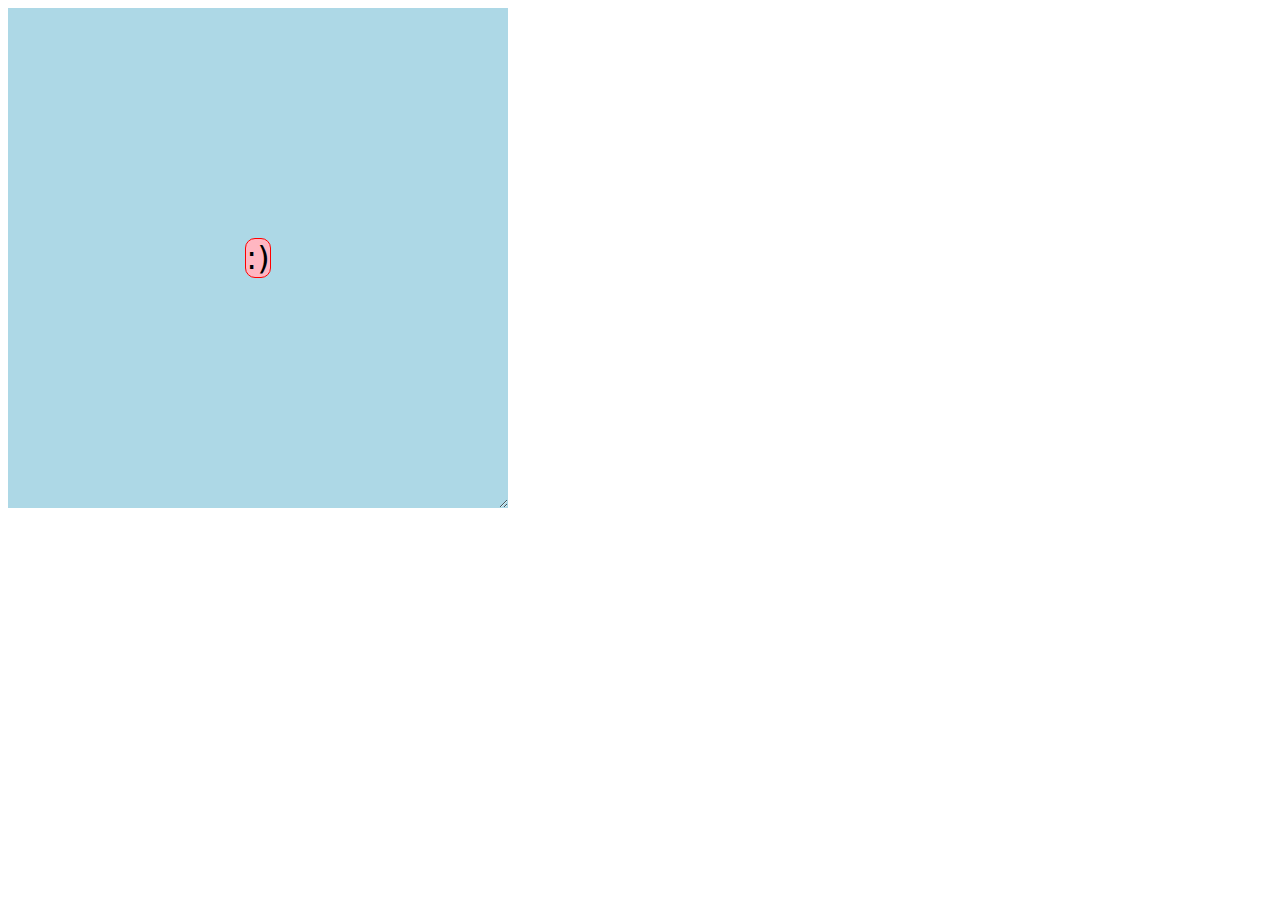
<file: centered.html>
<!DOCTYPE html>
<html lang="en">
<head>
    <meta charset="UTF-8">
    <meta http-equiv="X-UA-Compatible" content="IE=edge">
    <meta name="viewport" content="width=device-width, initial-scale=1.0">
    <title>Centered Horizontally and Vertically</title>
    <link rel="stylesheet" href="styles/centered.css">
</head>
<body>
    <div class="parent" >
        <div class="child" contenteditable>:)</div>
      </div>
</body>
</html>
</file>
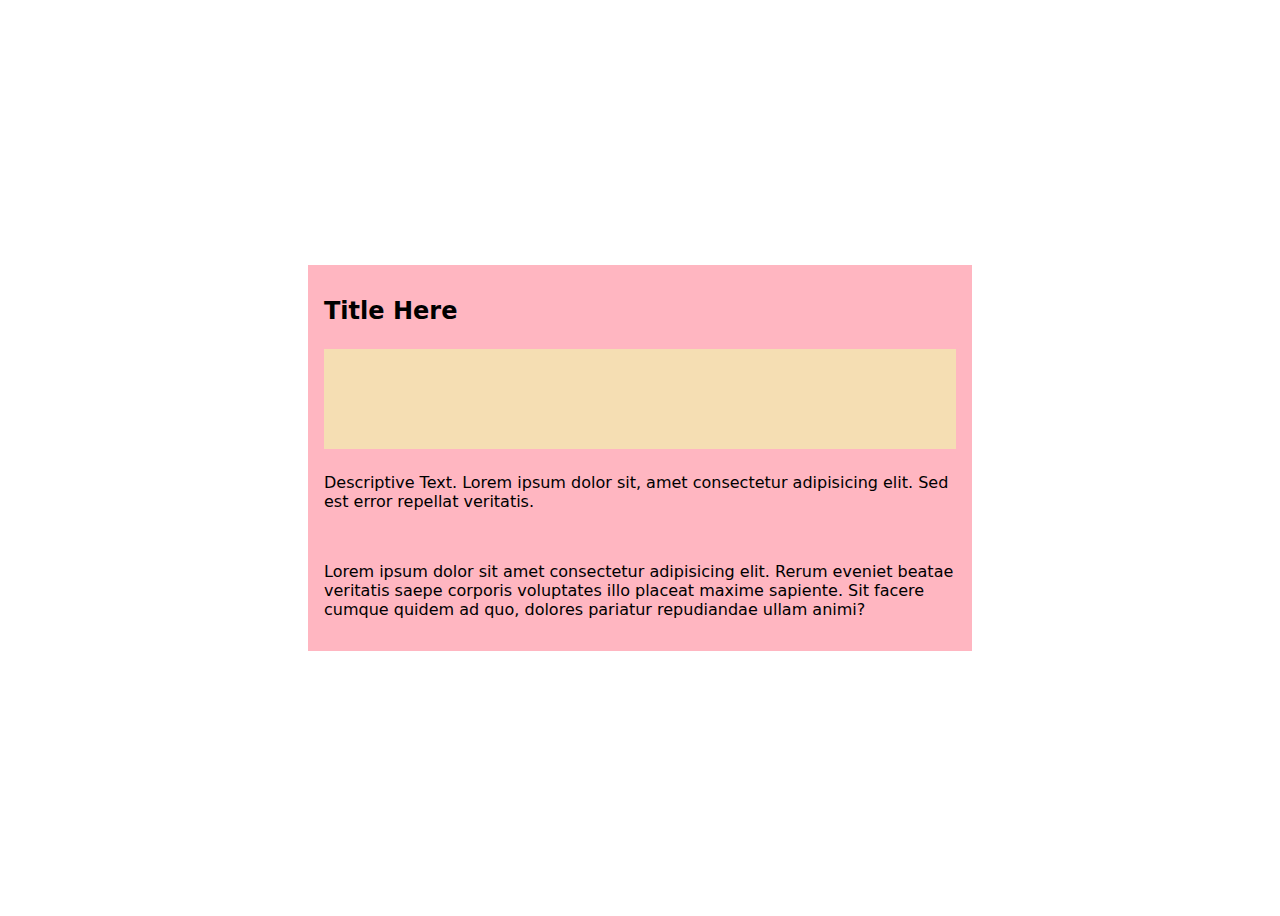
<file: clamping-your-style.html>
<!DOCTYPE html>
<html lang="en">
<head>
    <meta charset="UTF-8">
    <meta http-equiv="X-UA-Compatible" content="IE=edge">
    <meta name="viewport" content="width=device-width, initial-scale=1.0">
    <title>Document</title>
    <link rel="stylesheet" href="styles/clamping.css">
</head>
<body>
    <div class="card">
        <h1>Title Here</h1>
        <div class="visual"></div>
        <p>Descriptive Text. Lorem ipsum dolor sit, amet consectetur adipisicing elit. Sed est error repellat veritatis.</p>
        <br/>
        <p>Lorem ipsum dolor sit amet consectetur adipisicing elit. Rerum eveniet beatae veritatis saepe corporis voluptates illo placeat maxime sapiente. Sit facere cumque quidem ad quo, dolores pariatur repudiandae ullam animi?</p>
      </div>
</body>
</html>
</file>
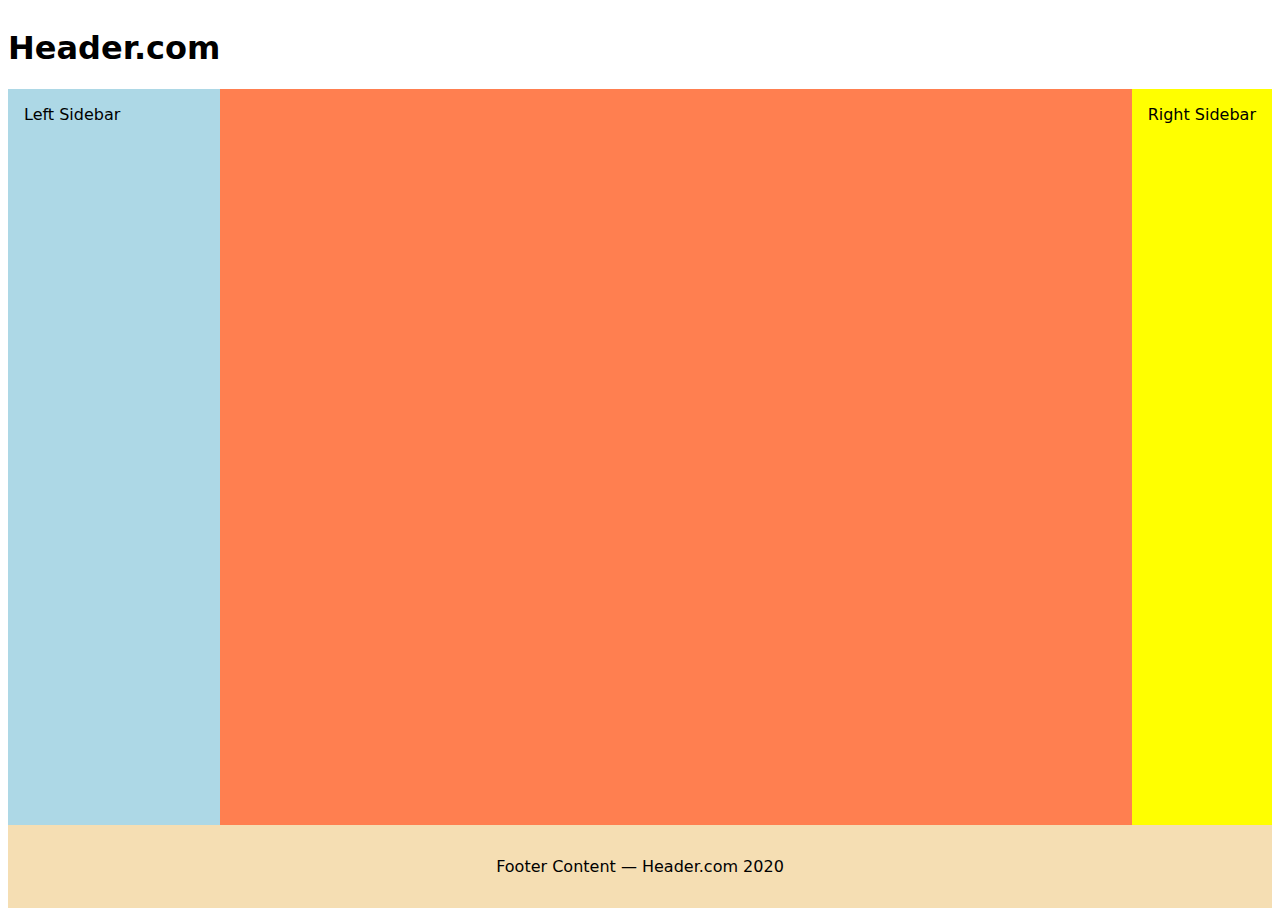
<file: holy-grail.html>
<!DOCTYPE html>
<html lang="en">
<head>
    <meta charset="UTF-8">
    <meta http-equiv="X-UA-Compatible" content="IE=edge">
    <meta name="viewport" content="width=device-width, initial-scale=1.0">
    <title>Document</title>
    <link rel="stylesheet" href="styles/holy-grail.css">
</head>
<body>
    <header><h1 contenteditable>Header.com</h1></header>
<div class="left-sidebar" contenteditable>Left Sidebar</div>
<main contenteditable></main>
<div class="right-sidebar" contenteditable>Right Sidebar</div>
<footer contenteditable>Footer Content — Header.com 2020</footer>
</body>
</html>
</file>
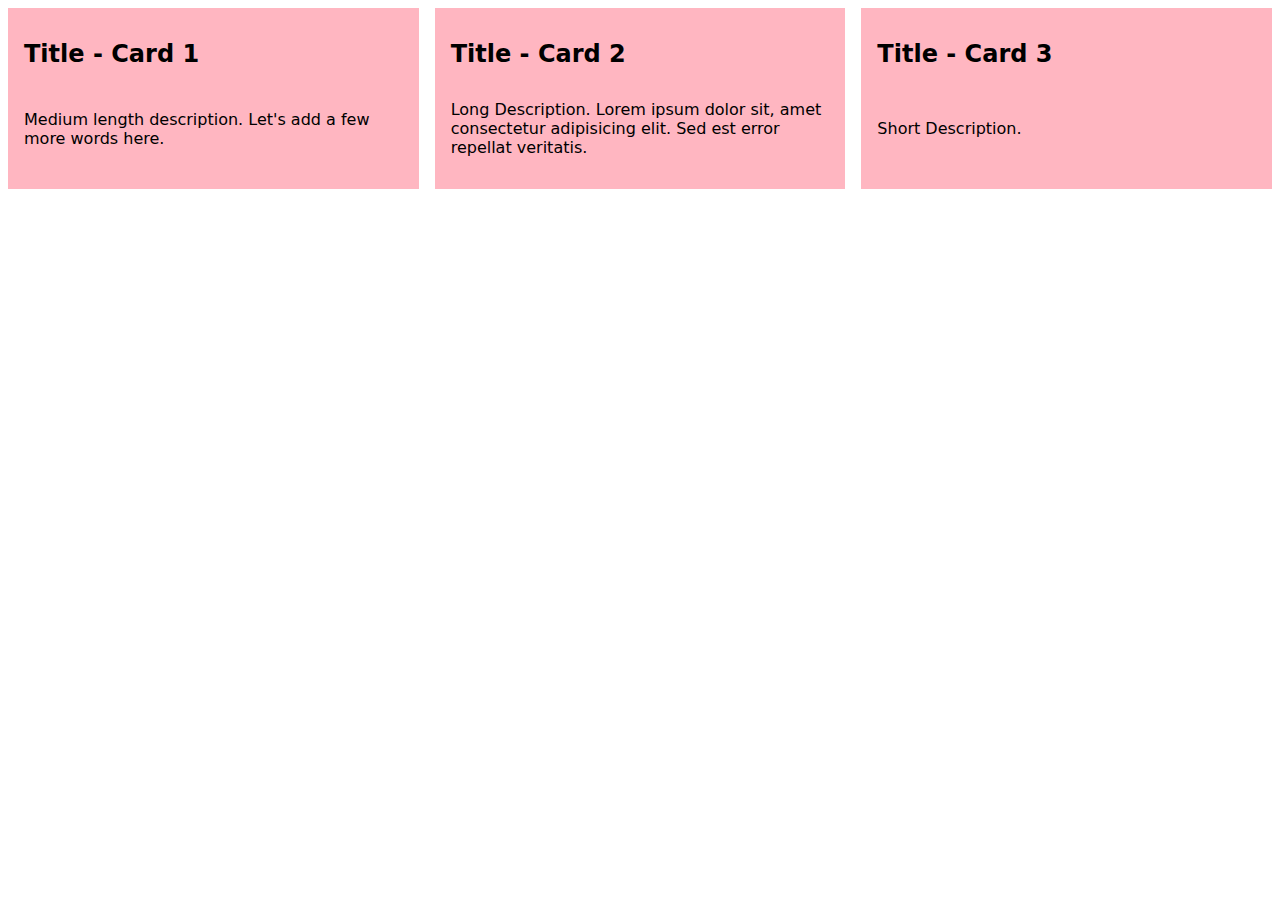
<file: line-it-up.html>
<!DOCTYPE html>
<html lang="en">
<head>
    <meta charset="UTF-8">
    <meta http-equiv="X-UA-Compatible" content="IE=edge">
    <meta name="viewport" content="width=device-width, initial-scale=1.0">
    <link rel="stylesheet" href="styles/line-it-up.css">
    <title>Line It Up</title>
</head>
<body>
    <div class="card">
        <h1>Title - Card 1</h1>
        <p>Medium length description. Let's add a few more words here.</p>
        <div class="visual"></div>
      </div>
      <div class="card">
        <h1>Title - Card 2</h1>
        <p>Long Description. Lorem ipsum dolor sit, amet consectetur adipisicing elit. Sed est error repellat veritatis.</p>
        <div class="visual"></div>
      </div>
      <div class="card">
        <h1>Title - Card 3</h1>
        <p>Short Description.</p>
        <div class="visual"></div>
      </div>
</body>
</html>
</file>
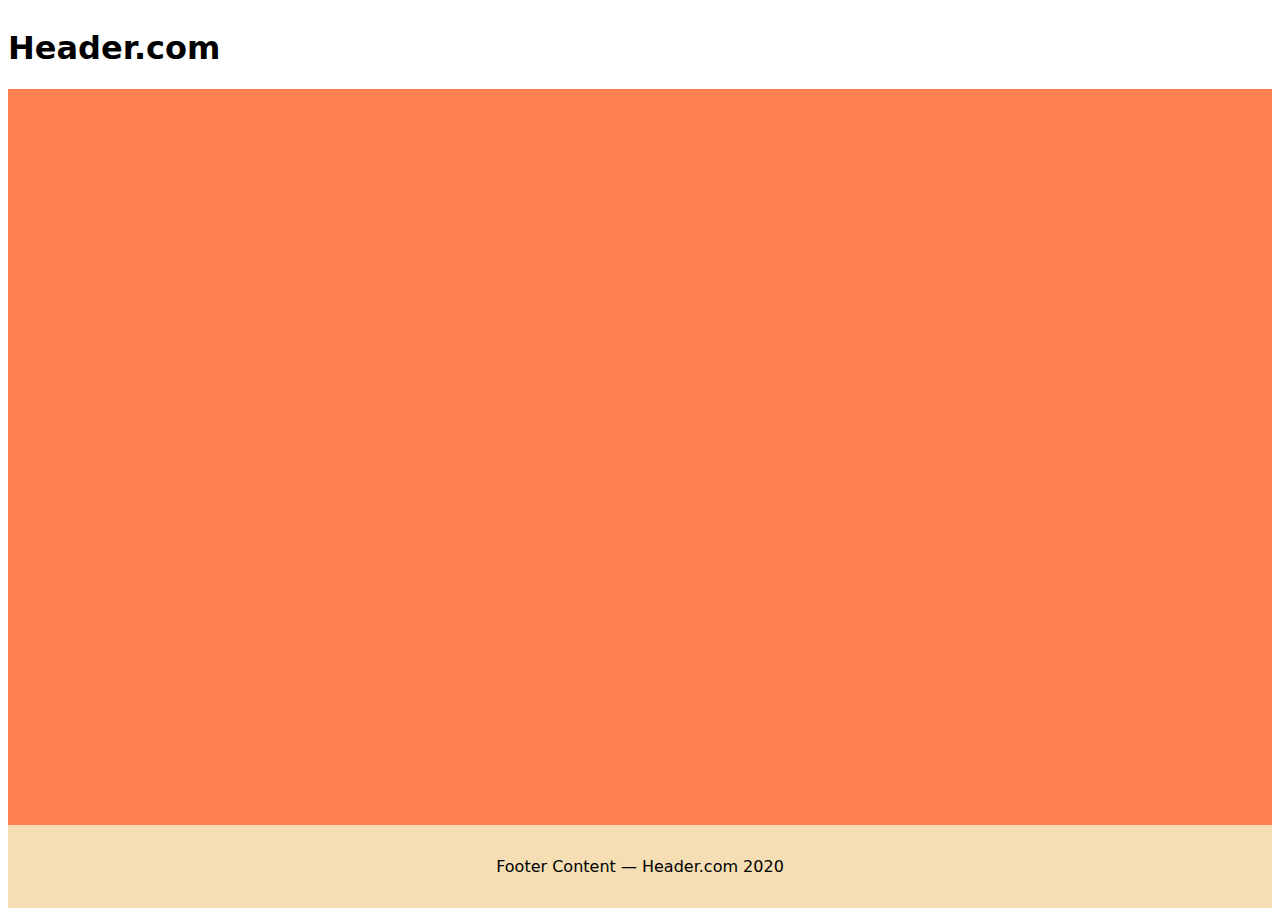
<file: pancake.html>
<!DOCTYPE html>
<html lang="en">
<head>
    <meta charset="UTF-8">
    <meta http-equiv="X-UA-Compatible" content="IE=edge">
    <meta name="viewport" content="width=device-width, initial-scale=1.0">
    <title>Pancake</title>
    <link rel="stylesheet" href="styles/pancake.css">
</head>
<body>
    <header><h1>Header.com</h1></header>
    <main></main>
    <footer>Footer Content — Header.com 2020</footer>
</body>
</html>
</file>
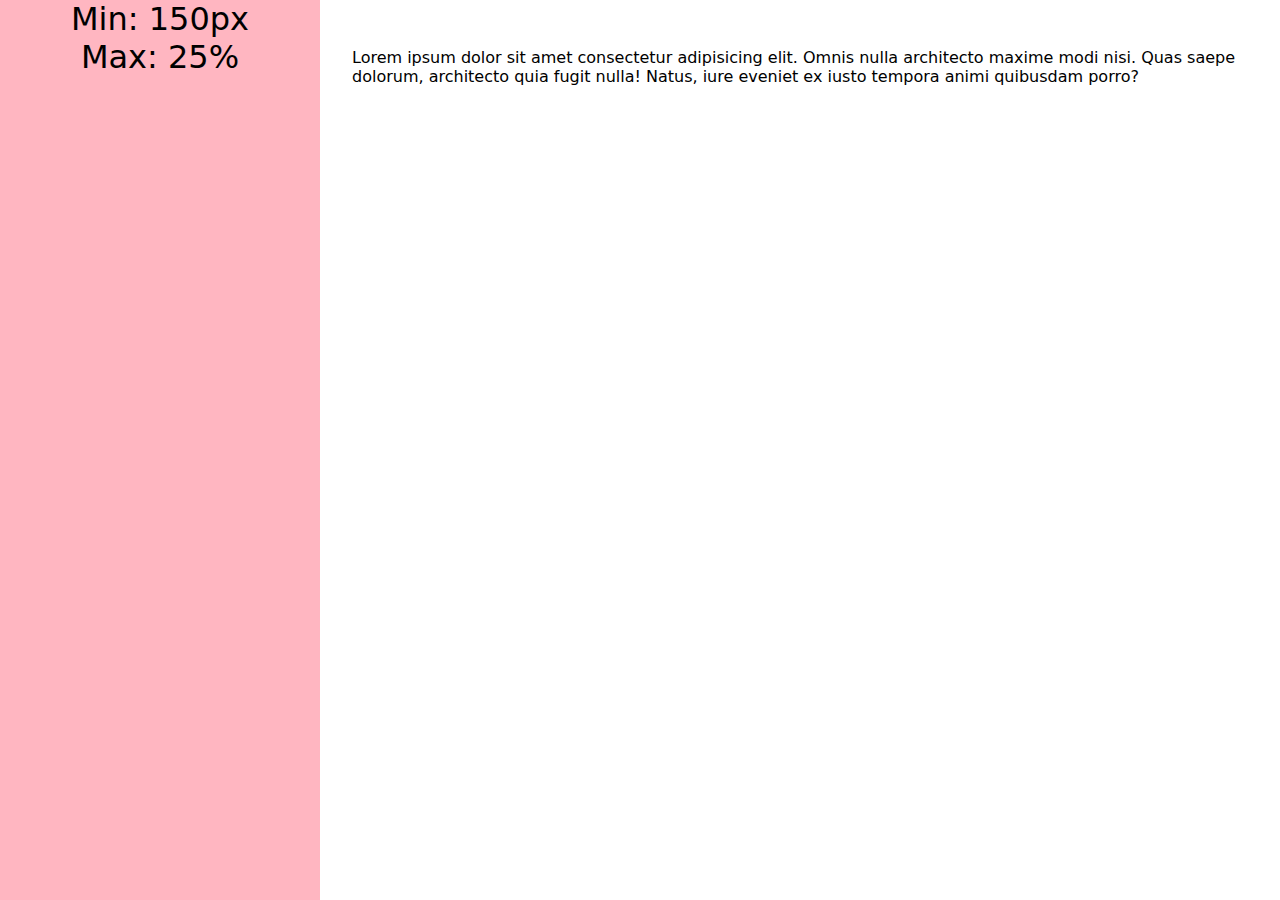
<file: sidebar.html>
<!DOCTYPE html>
<html lang="en">
<head>
    <meta charset="UTF-8">
    <meta http-equiv="X-UA-Compatible" content="IE=edge">
    <meta name="viewport" content="width=device-width, initial-scale=1.0">
    <title>Document</title>
    <link rel="stylesheet" href="styles/sidebar.css">
</head>
<body>
    <div class="sidebar" contenteditable>
        Min: 150px
        <br/>
        Max: 25%
      </div>
      <p class="content" contenteditable>
        Lorem ipsum dolor sit amet consectetur adipisicing elit. Omnis nulla architecto maxime modi nisi. Quas saepe dolorum, architecto quia fugit nulla! Natus, iure eveniet ex iusto tempora animi quibusdam porro?</p>
</body>
</html>
</file>
<file: styles/centered.css>
.parent {
    display: grid;
    place-items: center;
    
    background: lightblue;
    width: 500px;
    height: 500px;
    
    resize: both;
    overflow: auto;
  }
  
  .child {
    // etc.
    padding: 0.5rem;
    border-radius: 10px;
    border: 1px solid red;
    background: lightpink;
    font-size: 2rem;
    text-align: center;
  }
  
  body {
    font-family: system-ui, serif;
  }
</file>
<file: styles/clamping.css>
body {
    display: grid;
    place-items: center;
    height: 100vh;
  }
  
  .visual {
    height: 100px;
    width: 100%;
    background: wheat;
    margin: 0.5rem 0;
  }
  
  .card {
    width: clamp(45ch, 50%, 75ch);
    display: flex;
    flex-direction: column;
    background: lightpink;
    padding: 1rem;
  }
  
  body {
    font-family: system-ui, sans-serif;
  }
  
  h1 {
    font-size: 1.5rem;
  }
</file>
<file: styles/holy-grail.css>
body {
    display: grid;
    height: 100vh;
    grid-template: auto 1fr auto / auto 1fr auto
  }
  
  // etc
  
  header {
    background: lightpink;
    padding: 2rem;
    grid-column: 1 / 4;
  }
  
  .left-sidebar {
    background: lightblue;
    grid-column: 1 / 2;
  }
  
  main {
    background: coral;
    grid-column: 2 / 3;
  }
  
  .right-sidebar {
    background: yellow;
    grid-column: 3 / 4;
  }
  
  footer {
    background: wheat;
    padding: 2rem;
    text-align: center;
    grid-column: 1 / 4;
  }
  
  body {
    font-family: system-ui, sans-serif;
  }
  
  .left-sidebar,
  .right-sidebar {
    padding: 1rem;
  }
</file>
<file: styles/line-it-up.css>
body {
    display: grid;
    grid-gap: 1rem;
    grid-template-columns: repeat(3, 1fr);
  }
  
  // etc
  
  .visual {
    height: 100px;
    width: 100%;
    background: wheat;
    margin: 0.5rem 0;
  }
  
  .card {
    display: flex;
    flex-direction: column;
    justify-content: space-between;
    background: lightpink;
    padding: 1rem;
  }
  
  body {
    font-family: system-ui, sans-serif;
  }
  
  h1 {
    font-size: 1.5rem;
  }
</file>
<file: styles/pancake.css>
body {
    display: grid;
    height: 100vh;
    grid-template-rows: auto 1fr auto;
  }
  
  // etc
  
  header {
    background: lightpink;
    padding: 2rem;
  }
  
  main {
    background: coral;
  }
  
  footer {
    background: wheat;
    padding: 2rem;
    text-align: center;
  }
  
  body {
    font-family: system-ui, sans-serif;
  }
</file>
<file: styles/sidebar.css>
body {
    display: grid;
    grid-template-columns: minmax(150px, 25%) 1fr;
    padding: 0;
    margin: 0;
  }
  
  .sidebar {
    height: 100vh;   
   
    background: lightpink;
    font-size: 2rem;
    text-align: center;
  }
  
  .content {
    padding: 2rem;
  }
  
  body {
    font-family: system-ui, serif;
  }
</file>
